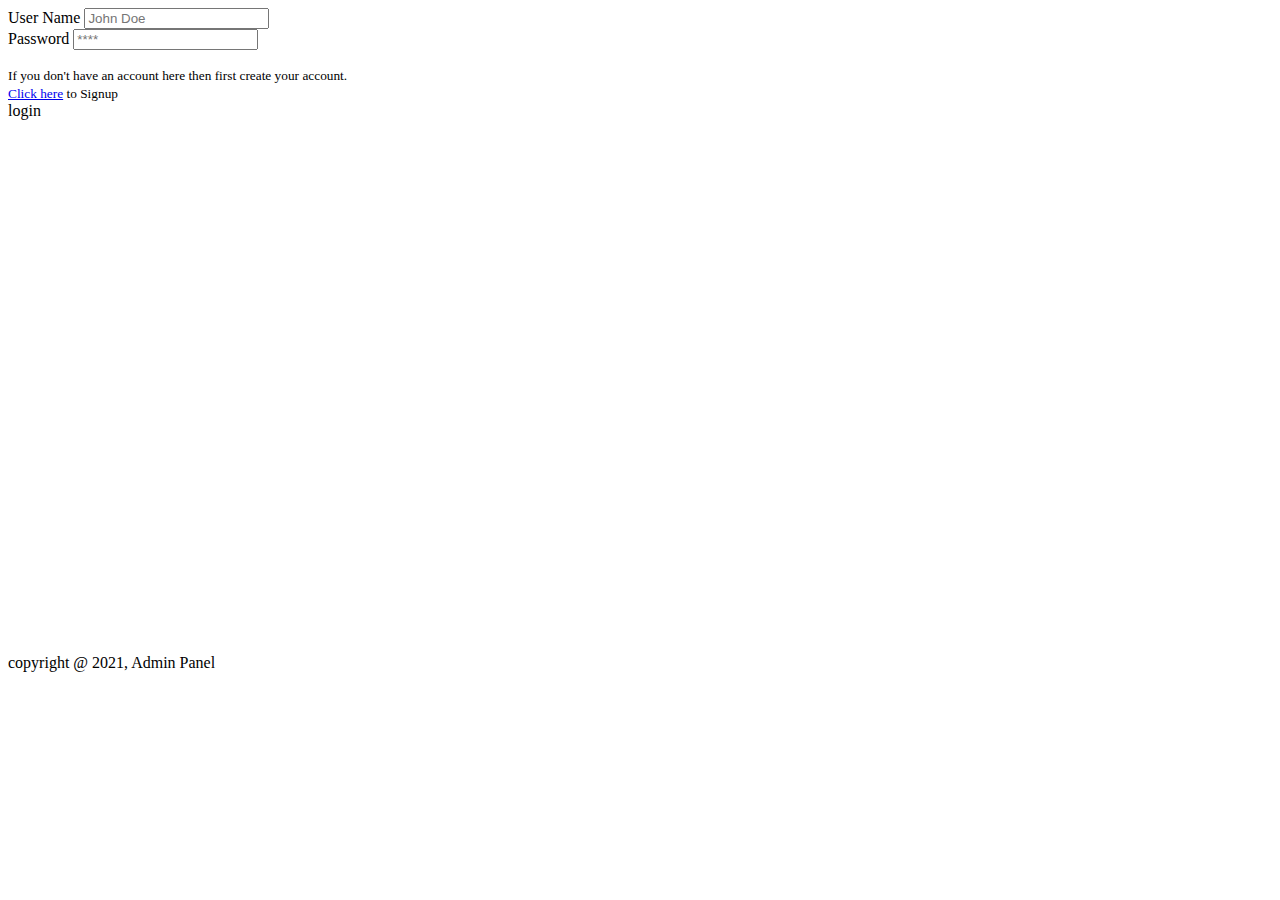
<file: index.html>
<!DOCTYPE html>
<html lang="en">
  <head>
    <!-- Required meta tags -->
    <meta charset="utf-8" />
    <meta name="viewport" content="width=device-width, initial-scale=1" />

    <!-- Bootstrap CSS -->
    <link
      href="https://cdn.jsdelivr.net/npm/bootstrap@5.0.2/dist/css/bootstrap.min.css"
      rel="stylesheet"
      integrity="sha384-EVSTQN3/azprG1Anm3QDgpJLIm9Nao0Yz1ztcQTwFspd3yD65VohhpuuCOmLASjC"
      crossorigin="anonymous"
    />

    <link
      rel="stylesheet"
      href="https://pro.fontawesome.com/releases/v5.10.0/css/all.css"
      integrity="sha384-AYmEC3Yw5cVb3ZcuHtOA93w35dYTsvhLPVnYs9eStHfGJvOvKxVfELGroGkvsg+p"
      crossorigin="anonymous"
    />
    <link rel="stylesheet" href="./css/style.css" />

    <title>Login Page</title>
  </head>
  <body>
    <!-- LOGIN SECTION -->
    <section
      class="
        mt-5
        d-flex
        justify-content-center
        align-items-center
        login-section
      "
    >
      <div class="container">
        <div class="row">
          <div
            class="
              col-md-5 col-sm-9 col-10
              m-auto
              border border-danger border-end-0 border-start-0
              py-3
            "
          >
            <div
              class="
                col-md-11 col-sm-11 col-11
                m-auto
                border border-secondary border-bottom-0 border-top-0
              "
            >
              <!-- LOGIN FORM -->
              <form class="login p-3">
                <div class="mb-3">
                  <label for="exampleFormControlInput1" class="form-label"
                    >User Name</label
                  >
                  <input
                    type="text"
                    class="form-control username_login"
                    id="exampleFormControlInput1"
                    placeholder="John Doe"
                    value=""
                    required
                  />
                </div>

                <div class="mb-3">
                  <label for="exampleFormControlInput1" class="form-label"
                    >Password</label
                  >
                  <input
                    type="password"
                    class="form-control password_login"
                    id="exampleFormControlInput1"
                    placeholder="****"
                    value=""
                    required
                  />
                </div>

                <div class="mb-3">
                  <p class="invalid-credentials text-danger"></p>
                  <small class="text-primary">
                    If you don't have an account here then first create your
                    account.
                    <br />
                    <a
                      class="text-dark text-decoration-none fs-6"
                      href="./html/signup.html"
                      >Click here</a
                    >
                    to Signup
                  </small>
                </div>
                <div class="mb-3 text-center">
                  <!-- <button class="btn btn-dark login_btn" type="submit">
                    Login
                  </button> -->
                  <a class="btn btn-dark login_btn" role="button"> login </a>
                </div>
              </form>
            </div>
          </div>
        </div>
      </div>
    </section>

    <!-- FOOTER SECTION -->
    <section class="bg-dark mt-5">
      <div class="container-fluid p-4 text-center text-light">
        <p class="lead fs-6">copyright @ 2021, Admin Panel</p>
      </div>
    </section>
    <script
      src="https://cdn.jsdelivr.net/npm/bootstrap@5.0.2/dist/js/bootstrap.bundle.min.js"
      integrity="sha384-MrcW6ZMFYlzcLA8Nl+NtUVF0sA7MsXsP1UyJoMp4YLEuNSfAP+JcXn/tWtIaxVXM"
      crossorigin="anonymous"
    ></script>

    <script src="./functionality/login.js"></script>
  </body>
</html>
</file>
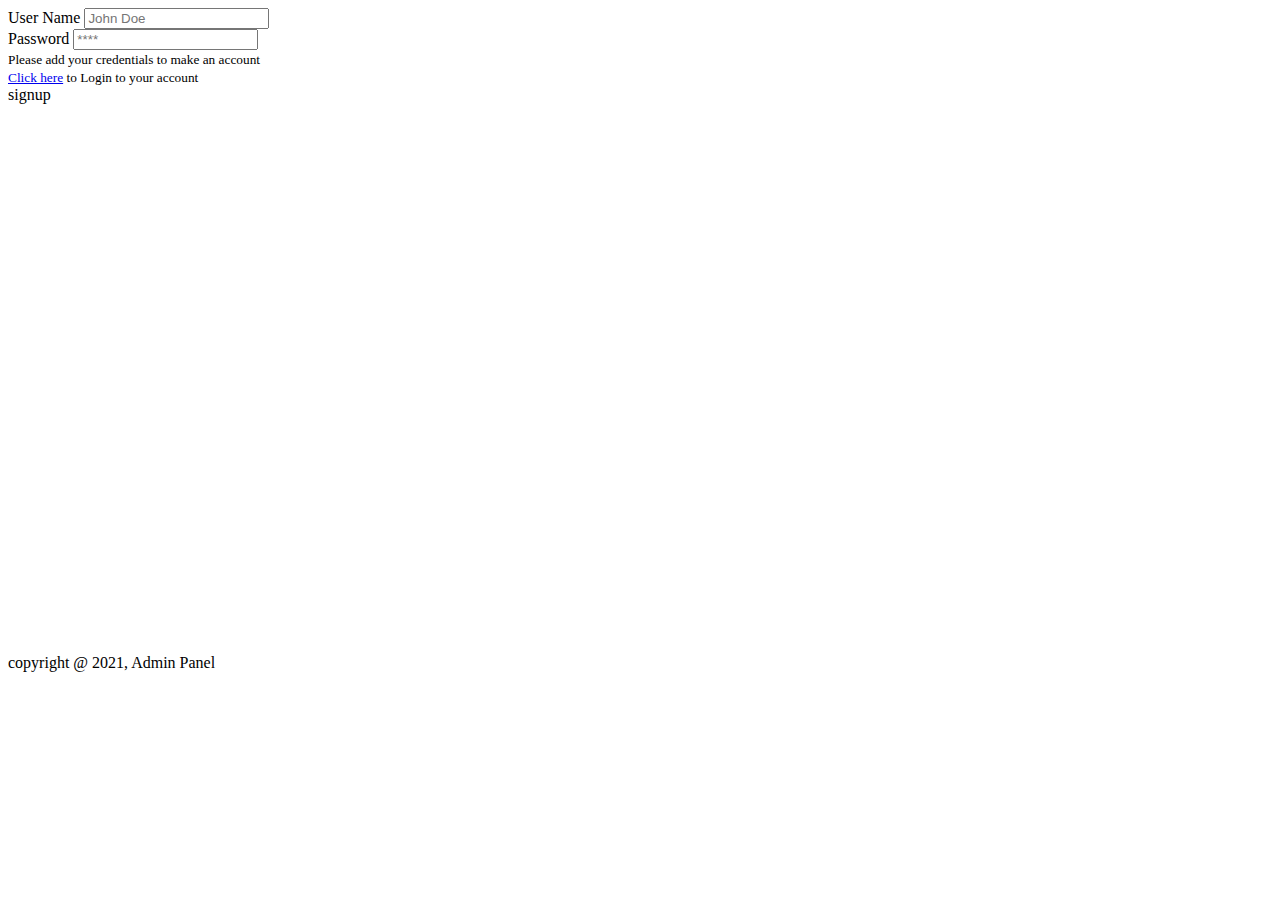
<file: html/dashboard.html>
<!DOCTYPE html>
<html lang="en">
  <head>
    <!-- Required meta tags -->
    <meta charset="utf-8" />
    <meta name="viewport" content="width=device-width, initial-scale=1" />

    <!-- Bootstrap CSS -->
    <link
      href="https://cdn.jsdelivr.net/npm/bootstrap@5.0.2/dist/css/bootstrap.min.css"
      rel="stylesheet"
      integrity="sha384-EVSTQN3/azprG1Anm3QDgpJLIm9Nao0Yz1ztcQTwFspd3yD65VohhpuuCOmLASjC"
      crossorigin="anonymous"
    />

    <link
      rel="stylesheet"
      href="https://pro.fontawesome.com/releases/v5.10.0/css/all.css"
      integrity="sha384-AYmEC3Yw5cVb3ZcuHtOA93w35dYTsvhLPVnYs9eStHfGJvOvKxVfELGroGkvsg+p"
      crossorigin="anonymous"
    />
    <link rel="stylesheet" href="../css/style.css" />

    <title id="title">Admin panel</title>
  </head>
  <body>
    <!-- -----------------------NAVBAR SECTION---------------------- -->
    <nav class="navbar navbar-expand-lg navbar-dark bg-danger px-4 py-0">
      <div class="container-fluid">
        <a class="navbar-brand" href="/html/dashboard.html">AdminStrap</a>
        <button
          class="navbar-toggler p-0 border-0"
          type="button"
          data-bs-toggle="collapse"
          data-bs-target="#navbarNavDropdown"
        >
          <span class="navbar-toggler-icon"></span>
        </button>
        <div class="collapse navbar-collapse" id="navbarNavDropdown">
          <ul class="navbar-nav">
            <li class="nav-item">
              <a
                class="nav-link active active-component px-2"
                href="/html/dashboard.html"
                >Dashboard</a
              >
            </li>
            <li class="nav-item">
              <a class="nav-link px-2" href="/html/pages.html">Pages</a>
            </li>
            <li class="nav-item">
              <a class="nav-link px-2" href="/html/posts.html">Posts</a>
            </li>
            <li class="nav-item">
              <a class="nav-link px-2" href="/html/user.html">Users</a>
            </li>
          </ul>

          <ul class="navbar-nav ms-auto">
            <li class="nav-item">
              <a class="nav-link px-2 dashboard_username"> </a>
            </li>
            <li class="nav-item">
              <a class="nav-link px-2" href="../index.html">log out</a>
            </li>
          </ul>
        </div>
      </div>
    </nav>
    <!-- -----------------------CREATE CONTENT SECTION---------------------- -->
    <section class="p-4 bg-dark text-white">
      <div class="container-fluid">
        <div class="d-md-flex align-items-center">
          <h1 class="">Dashboard</h1>
          <p class="text-secondary px-md-2 lead my-md-auto fs-3">
            Manage Your Site
          </p>
          <div class="ms-auto">
            <div class="dropdown">
              <button
                class="btn btn-light dropdown-toggle btn-sm"
                type="button"
                id="dropdownMenuButton1"
                data-bs-toggle="dropdown"
              >
                Create Content
              </button>
              <ul class="dropdown-menu">
                <li>
                  <a
                    class="dropdown-item"
                    data-bs-toggle="modal"
                    data-bs-target="#exampleModal"
                    id="1"
                    >Add page</a
                  >
                </li>
                <li>
                  <a
                    class="dropdown-item"
                    data-bs-toggle="modal"
                    data-bs-target="#exampleModal"
                    id="2"
                    >Add post</a
                  >
                </li>
                <li>
                  <a
                    class="dropdown-item"
                    data-bs-toggle="modal"
                    data-bs-target="#exampleModal"
                    id="3"
                    >Add user</a
                  >
                </li>
              </ul>
            </div>
          </div>
        </div>
      </div>
    </section>

    <!-- -----------------------DASHBOARD HEADING SECTION---------------------- -->
    <section class="p-4">
      <div class="bg-secondary container-fluid">
        <nav style="--bs-breadcrumb-divider: '>'">
          <ol class="breadcrumb p-1">
            <li class="breadcrumb-item active text-white p-1">Dashboard</li>
          </ol>
        </nav>
      </div>
    </section>
    <!-- -----------------------MAIN DASHBOARD SECTION---------------------- -->
    <section class="p-4">
      <div class="container-fluid">
        <div class="row g-4">
          <!-- first -->
          <div class="col-md-3">
            <div class="card text-white mb-3">
              <!-- <div class="card-header bg-danger">Dashboard</div> -->
              <div class="card-body p-0">
                <ul class="list-group">
                  <li class="bg-danger list-group-item border-0 border-bottom">
                    Dashboard
                  </li>
                  <li
                    class="
                      list-group-item
                      d-flex
                      justify-content-between
                      align-items-center
                      border-0 border-bottom
                    "
                  >
                    Pages
                    <span class="badge bg-secondary rounded-pill">14</span>
                  </li>
                  <li
                    class="
                      list-group-item
                      d-flex
                      justify-content-between
                      align-items-center
                      border-0 border-bottom
                    "
                  >
                    Posts
                    <span class="badge bg-secondary rounded-pill">2</span>
                  </li>
                  <li
                    class="
                      list-group-item
                      d-flex
                      justify-content-between
                      align-items-center
                      border-0 border-bottom
                    "
                  >
                    Users
                    <span class="badge bg-secondary rounded-pill">1</span>
                  </li>
                </ul>
              </div>
            </div>
          </div>

          <!-- second -->
          <div class="col-md-9">
            <div class="card">
              <div class="card-header bg-danger text-white">
                Website Overview
              </div>
              <div class="card-body">
                <div class="row g-4 text-center">
                  <div class="col-lg-3 col-md-6">
                    <div class="bg-light py-5">
                      <i class="fal fa-user h2"></i>
                      <span class="h3 ps-2">203</span>
                      <p class="h5">Users</p>
                    </div>
                  </div>

                  <div class="col-lg-3 col-md-6">
                    <div class="bg-light py-5">
                      <i class="fal fa-list h2"></i>
                      <span class="h3 ps-2">12</span>
                      <p class="h5">Pages</p>
                    </div>
                  </div>

                  <div class="col-lg-3 col-md-6">
                    <div class="bg-light py-5">
                      <i class="fal fa-pencil h2"></i>
                      <span class="h3 ps-2">33</span>
                      <p class="h5">Posts</p>
                    </div>
                  </div>

                  <div class="col-lg-3 col-md-6">
                    <div class="bg-light py-5">
                      <i class="fal fa-chart-bar h2"></i>
                      <span class="h3 ps-2">10259</span>
                      <p class="h5">Visits</p>
                    </div>
                  </div>
                </div>
              </div>
            </div>
          </div>

          <!-- third -->
          <div class="col-md-3">
            <div class="card p-3 py-5">
              <p class="mb-1">Disk Space Used</p>
              <div class="progress" style="height: 20px">
                <br />
                <div class="progress-bar" role="progressbar" style="width: 25%">
                  25%
                </div>
              </div>

              <p class="mb-1 mt-3">Bandwidth Used</p>
              <div class="progress mt-0 pt-0" style="height: 20px">
                <div class="progress-bar" role="progressbar" style="width: 75%">
                  25%
                </div>
              </div>
            </div>
          </div>

          <!-- fourth -->
          <div class="col-md-9">
            <div class="card">
              <div class="card-header bg-danger text-white">Latest Users</div>
              <div class="card-body table-responsive">
                <table class="table table-striped table-hover">
                  <tbody>
                    <tr class="fw-bold">
                      <!--  -->
                      <td>NAME</td>
                      <td>EMAIL</td>
                      <td>DATE</td>
                    </tr>
                    <tr>
                      <td>Jacob</td>
                      <td>Thornton</td>
                      <td>@fat</td>
                    </tr>
                    <tr>
                      <td>Thornton</td>
                      <td>@fat</td>
                      <td>@twitter</td>
                    </tr>
                    <tr>
                      <td>Thornton</td>
                      <td>@fat</td>
                      <td>@twitter</td>
                    </tr>
                    <tr>
                      <td>Thornton</td>
                      <td>@fat</td>
                      <td>@twitter</td>
                    </tr>
                  </tbody>
                </table>
              </div>
            </div>
          </div>
        </div>
      </div>
    </section>

    <!-- FOOTER SECTION -->
    <section class="bg-dark mt-5">
      <div class="container-fluid p-4 text-center text-light">
        <p class="lead">copyright @ 2021, Admin Panel</p>
      </div>
    </section>

    <!-- MODAL SECTION -->
    <section>
      <!-- Modal -->
      <div class="modal fade" id="exampleModal" tabindex="-1">
        <div class="modal-dialog">
          <div class="modal-content">
            <div class="modal-header">
              <h5 class="modal-title" id="exampleModalLabel"></h5>
              <button
                type="button"
                class="btn-close"
                data-bs-dismiss="modal"
              ></button>
            </div>
            <div class="modal-body">
              <form action="" class="form_template"></form>
            </div>
            <div class="modal-footer">
              <p class="warning-text"></p>
              <button
                type="button"
                class="btn btn-secondary"
                data-bs-dismiss="modal"
              >
                Close
              </button>
              <button type="button" class="btn btn-primary" id="save">
                Save changes
              </button>
            </div>
          </div>
        </div>
      </div>
    </section>
    <script
      src="https://cdn.jsdelivr.net/npm/bootstrap@5.0.2/dist/js/bootstrap.bundle.min.js"
      integrity="sha384-MrcW6ZMFYlzcLA8Nl+NtUVF0sA7MsXsP1UyJoMp4YLEuNSfAP+JcXn/tWtIaxVXM"
      crossorigin="anonymous"
    ></script>

    <script src="../functionality/practice.js"></script>
  </body>
</html>
</file>
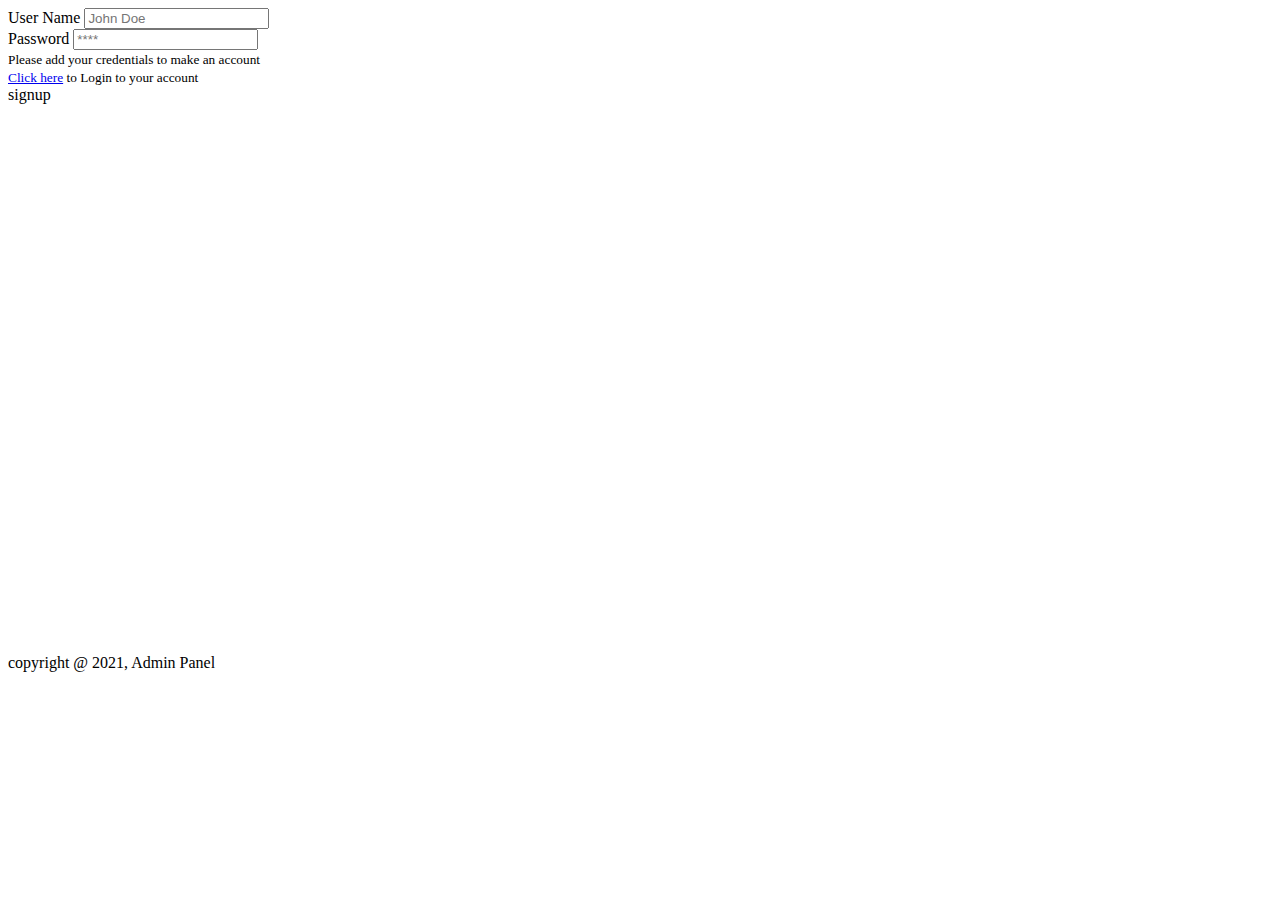
<file: html/editpage.html>
<!DOCTYPE html>
<html lang="en">
  <head>
    <!-- Required meta tags -->
    <meta charset="utf-8" />
    <meta name="viewport" content="width=device-width, initial-scale=1" />

    <!-- Bootstrap CSS -->
    <link
      href="https://cdn.jsdelivr.net/npm/bootstrap@5.0.2/dist/css/bootstrap.min.css"
      rel="stylesheet"
      integrity="sha384-EVSTQN3/azprG1Anm3QDgpJLIm9Nao0Yz1ztcQTwFspd3yD65VohhpuuCOmLASjC"
      crossorigin="anonymous"
    />

    <link
      rel="stylesheet"
      href="https://pro.fontawesome.com/releases/v5.10.0/css/all.css"
      integrity="sha384-AYmEC3Yw5cVb3ZcuHtOA93w35dYTsvhLPVnYs9eStHfGJvOvKxVfELGroGkvsg+p"
      crossorigin="anonymous"
    />

    <link rel="stylesheet" href="../css/style.css" />
    <script src="https://cdn.ckeditor.com/4.17.2/standard/ckeditor.js"></script>
    <title>Edit page</title>
  </head>
  <body>
    <!-- -----------------------NAVBAR SECTION---------------------- -->
    <nav class="navbar navbar-expand-lg navbar-dark bg-danger px-4 py-0">
      <div class="container-fluid">
        <a class="navbar-brand" href="/html/dashboard.html">AdminStrap</a>
        <button
          class="navbar-toggler p-0 border-0"
          type="button"
          data-bs-toggle="collapse"
          data-bs-target="#navbarNavDropdown"
        >
          <span class="navbar-toggler-icon"></span>
        </button>
        <div class="collapse navbar-collapse" id="navbarNavDropdown">
          <ul class="navbar-nav">
            <li class="nav-item">
              <a class="nav-link px-2" href="/html/dashboard.html">Dashboard</a>
            </li>
            <li class="nav-item">
              <a class="nav-link px-2" href="/html/pages.html">Pages</a>
            </li>
            <li class="nav-item">
              <a class="nav-link px-2" href="/html/posts.html">Posts</a>
            </li>
            <li class="nav-item">
              <a class="nav-link px-2" href="/html/user.html">Users</a>
            </li>
          </ul>

          <ul class="navbar-nav ms-auto">
            <li class="nav-item">
              <a class="nav-link px-2 dashboard_username"></a>
            </li>
            <li class="nav-item">
              <a class="nav-link px-2" href="../index.html">log out</a>
            </li>
          </ul>
        </div>
      </div>
    </nav>
    <!-- -----------------------CREATE CONTENT SECTION---------------------- -->
    <section class="p-4 bg-dark text-white">
      <div class="container-fluid">
        <div class="d-md-flex align-items-center">
          <h1 class="">Edit Pages</h1>
          <p class="text-secondary px-md-2 lead my-md-auto fs-3">About</p>
        </div>
      </div>
    </section>

    <!-- -----------------------DASHBOARD HEADING SECTION---------------------- -->
    <section class="p-4">
      <div class="bg-secondary container-fluid">
        <nav style="--bs-breadcrumb-divider: '>'">
          <ol class="breadcrumb p-1">
            <li class="breadcrumb-item text-white p-1">Dashboard</li>
            <li class="breadcrumb-item text-white p-1">Pages</li>
            <li class="breadcrumb-item text-dark p-1 active">Edit page</li>
          </ol>
        </nav>
      </div>
    </section>
    <!-- -----------------------MAIN DASHBOARD SECTION---------------------- -->
    <section class="p-4">
      <div class="container-fluid">
        <div class="row g-4">
          <!-- first -->
          <div class="col-md-3">
            <div class="card text-white mb-3">
              <div class="card-body p-0">
                <ul class="list-group">
                  <li class="list-group-item border-0 border-bottom">
                    Dashboard
                  </li>
                  <li
                    class="
                      bg-danger
                      list-group-item
                      d-flex
                      justify-content-between
                      align-items-center
                      border-0 border-bottom
                    "
                  >
                    Pages
                    <span class="badge bg-secondary rounded-pill">14</span>
                  </li>
                  <li
                    class="
                      list-group-item
                      d-flex
                      justify-content-between
                      align-items-center
                      border-0 border-bottom
                    "
                  >
                    Posts
                    <span class="badge bg-secondary rounded-pill">2</span>
                  </li>
                  <li
                    class="
                      list-group-item
                      d-flex
                      justify-content-between
                      align-items-center
                      border-0 border-bottom
                    "
                  >
                    Users
                    <span class="badge bg-secondary rounded-pill">1</span>
                  </li>
                </ul>
              </div>
            </div>
          </div>

          <!-- fourth -->
          <div class="col-md-9">
            <div class="card">
              <div class="card-header bg-danger text-white">Edit Page</div>

              <div class="card-body">
                <form action="">
                <div class="mb-3">
                  <label
                    for="exampleFormControlInput1"
                    class="form-label fw-bold"
                    >Page Title</label
                  >
                  <input
                    type="text"
                    class="form-control"
                    id="exampleFormControlInput1"
                    placeholder="About"
                  />
                </div>

                <div class="mb-3">
                  <label
                    for="exampleFormControlTextarea1"
                    class="form-label fw-bold"
                    >Page Body</label
                  >
                  <textarea
                    class="form-control"
                    id="exampleFormControlTextarea1"
                    rows="3"
                    name="editor1"
                  ></textarea>

                  <div class="mb-3 mt-3">
                    <input
                      class="form-check-input"
                      type="checkbox"
                      value=""
                      id="flexCheckChecked"
                      checked
                    />
                    <label class="form-check-label" for="flexCheckChecked">
                      Published
                    </label>
                  </div>

                  <div class="mb-3 mt-3">
                    <label
                      for="exampleFormControlInput1"
                      class="form-label fw-bold"
                      >Meta Tags
                    </label>
                    <input
                      type="email"
                      class="form-control"
                      id="exampleFormControlInput1"
                      placeholder="Add Meta Tags"
                    />
                  </div>

                  <div class="mb-3 mt-3">
                    <label
                      for="exampleFormControlInput1"
                      class="form-label fw-bold"
                      >Meta Description
                    </label>
                    <input
                      type="email"
                      class="form-control"
                      id="exampleFormControlInput1"
                      placeholder="Add Meta Descriptions"
                    />
                  </div>

                  <input type="submit" class="btn btn-danger" value="Submit" />
                </form>
                </div>
              </div>
            </div>
          </div>
        </div>
      </div>
    </section>

    <!-- FOOTER SECTION -->
    <section class="bg-dark mt-5">
      <div class="container-fluid p-4 text-center text-light">
        <p class="lead">copyright @ 2021, Admin Panel</p>
      </div>
    </section>
    <script
      src="https://cdn.jsdelivr.net/npm/bootstrap@5.0.2/dist/js/bootstrap.bundle.min.js"
      integrity="sha384-MrcW6ZMFYlzcLA8Nl+NtUVF0sA7MsXsP1UyJoMp4YLEuNSfAP+JcXn/tWtIaxVXM"
      crossorigin="anonymous"
    ></script>
<script src="../functionality/practice.js"></script>
    <script>
      CKEDITOR.replace("editor1");
    </script>
  </body>
</html>
</file>
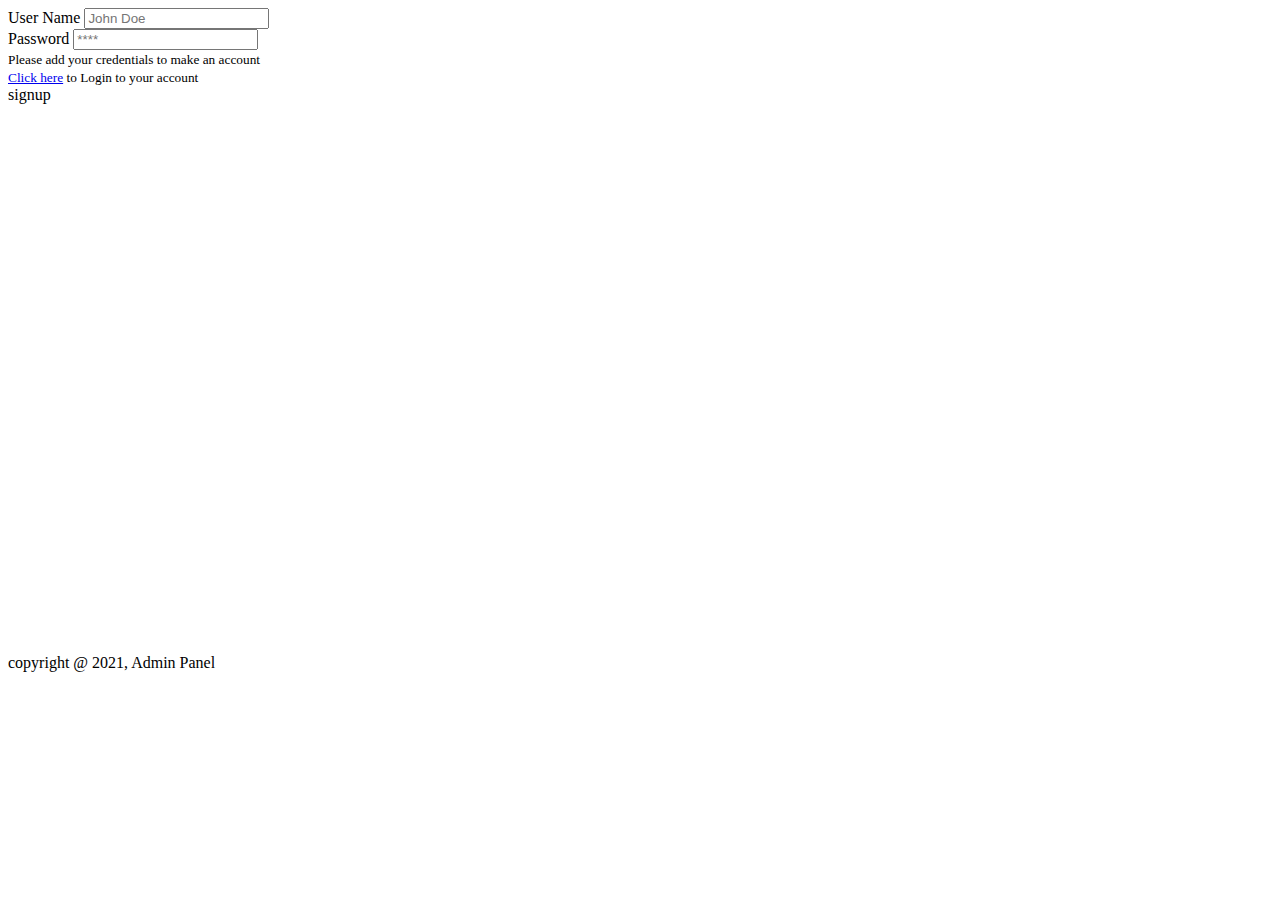
<file: html/pages.html>
<!DOCTYPE html>
<html lang="en">
  <head>
    <!-- Required meta tags -->
    <meta charset="utf-8" />
    <meta name="viewport" content="width=device-width, initial-scale=1" />

    <!-- Bootstrap CSS -->
    <link
      href="https://cdn.jsdelivr.net/npm/bootstrap@5.0.2/dist/css/bootstrap.min.css"
      rel="stylesheet"
      integrity="sha384-EVSTQN3/azprG1Anm3QDgpJLIm9Nao0Yz1ztcQTwFspd3yD65VohhpuuCOmLASjC"
      crossorigin="anonymous"
    />

    <link
      rel="stylesheet"
      href="https://pro.fontawesome.com/releases/v5.10.0/css/all.css"
      integrity="sha384-AYmEC3Yw5cVb3ZcuHtOA93w35dYTsvhLPVnYs9eStHfGJvOvKxVfELGroGkvsg+p"
      crossorigin="anonymous"
    />
    <link rel="stylesheet" href="../css/style.css" />

    <title id="title">Pages</title>
  </head>
  <body>
    <!-- -----------------------NAVBAR SECTION---------------------- -->
    <nav class="navbar navbar-expand-lg navbar-dark bg-danger px-4 py-0">
      <div class="container-fluid">
        <a class="navbar-brand" href="/html/dashboard.html">AdminStrap</a>
        <button
          class="navbar-toggler p-0 border-0"
          type="button"
          data-bs-toggle="collapse"
          data-bs-target="#navbarNavDropdown"
        >
          <span class="navbar-toggler-icon"></span>
        </button>
        <div class="collapse navbar-collapse" id="navbarNavDropdown">
          <ul class="navbar-nav">
            <li class="nav-item">
              <a class="nav-link px-2" href="/html/dashboard.html">Dashboard</a>
            </li>
            <li class="nav-item">
              <a
                class="nav-link active active-component px-2"
                href="/html/pages.html"
                >Pages</a
              >
            </li>
            <li class="nav-item">
              <a class="nav-link px-2" href="/html/posts.html">Posts</a>
            </li>
            <li class="nav-item">
              <a class="nav-link px-2" href="/html/user.html">Users</a>
            </li>
          </ul>

          <ul class="navbar-nav ms-auto">
            <li class="nav-item">
              <a class="nav-link px-2 dashboard_username"></a>
            </li>
            <li class="nav-item">
              <a class="nav-link px-2" href="../index.html">log out</a>
            </li>
          </ul>
        </div>
      </div>
    </nav>
    <!-- -----------------------CREATE CONTENT SECTION---------------------- -->
    <section class="p-4 bg-dark text-white">
      <div class="container-fluid">
        <div class="d-md-flex align-items-center">
          <h1 class="">Pages</h1>
          <p class="text-secondary px-md-2 lead my-md-auto fs-3">
            Manage Website Pages
          </p>
          <div class="ms-auto">
            <div class="dropdown">
              <button
                class="btn btn-light dropdown-toggle btn-sm"
                type="button"
                id="dropdownMenuButton1"
                data-bs-toggle="dropdown"
              >
                Create Content
              </button>
              <ul class="dropdown-menu">
                <li>
                  <a
                    class="dropdown-item"
                    data-bs-toggle="modal"
                    data-bs-target="#exampleModal"
                    id="1"
                    >Add page</a
                  >
                </li>
                <li>
                  <a
                    class="dropdown-item"
                    data-bs-toggle="modal"
                    data-bs-target="#exampleModal"
                    id="2"
                    >Add post</a
                  >
                </li>
                <li>
                  <a
                    class="dropdown-item"
                    data-bs-toggle="modal"
                    data-bs-target="#exampleModal"
                    id="3"
                    >Add user</a
                  >
                </li>
              </ul>
            </div>
          </div>
        </div>
      </div>
    </section>

    <!-- -----------------------DASHBOARD HEADING SECTION---------------------- -->
    <section class="p-4">
      <div class="bg-secondary container-fluid">
        <nav style="--bs-breadcrumb-divider: '>'">
          <ol class="breadcrumb p-1">
            <li class="breadcrumb-item text-white p-1">Dashboard</li>
            <li class="breadcrumb-item text-dark p-1 active">Pages</li>
          </ol>
        </nav>
      </div>
    </section>
    <!-- -----------------------MAIN DASHBOARD SECTION---------------------- -->
    <section class="p-4">
      <div class="container-fluid">
        <div class="row g-4">
          <!-- first -->
          <div class="col-md-3">
            <div class="card text-white mb-3">
              <!-- <div class="card-header bg-danger">Dashboard</div> -->
              <div class="card-body p-0">
                <ul class="list-group">
                  <li class="list-group-item border-0 border-bottom">
                    Dashboard
                  </li>
                  <li
                    class="
                      bg-danger
                      list-group-item
                      d-flex
                      justify-content-between
                      align-items-center
                      border-0 border-bottom
                    "
                  >
                    Pages
                    <span class="badge bg-secondary rounded-pill">14</span>
                  </li>
                  <li
                    class="
                      list-group-item
                      d-flex
                      justify-content-between
                      align-items-center
                      border-0 border-bottom
                    "
                  >
                    Posts
                    <span class="badge bg-secondary rounded-pill">2</span>
                  </li>
                  <li
                    class="
                      list-group-item
                      d-flex
                      justify-content-between
                      align-items-center
                      border-0 border-bottom
                    "
                  >
                    Users
                    <span class="badge bg-secondary rounded-pill">1</span>
                  </li>
                </ul>
              </div>
            </div>
          </div>

          <!-- fourth -->
          <div class="col-md-9">
            <div class="card">
              <div class="card-header bg-danger text-white">Website Pages</div>
              <div class="m-3">
                <input
                  type="text"
                  class="form-control"
                  id="exampleFormControlInput1"
                  placeholder="filter"
                  value=""
                />
              </div>
              <div class="card-body table-responsive">
                <table class="table table-striped table-hover">
                  <tbody id="table-body">
                    <tr class="fw-bold">
                      <!--  -->
                      <td>TITLE</td>
                      <td>PUBLISHED</td>
                      <td>CREATED</td>
                      <td></td>
                    </tr>
                    <tr class="delo">
                      <td>Jacob</td>
                      <td>Yes</td>
                      <td>12-DEC-2021</td>
                      <td>
                        <a
                          type="button"
                          class="btn btn-outline-secondary btn-sm del"
                          href="/html/editpage.html"
                        >
                          Edit
                        </a>
                        <button
                          type="button"
                          class="btn btn-danger btn-sm my-2 del"
                        >
                          Delete
                        </button>
                      </td>
                    </tr>
                    <tr class="delo">
                      <td>Thornton</td>
                      <td>No</td>
                      <td>12-DEC-2021</td>
                      <td>
                        <a
                          type="button"
                          class="btn btn-outline-secondary btn-sm"
                          href="/html/editpage.html"
                        >
                          Edit
                        </a>
                        <button
                          type="button"
                          class="btn btn-danger btn-sm my-2 del"
                        >
                          Delete
                        </button>
                      </td>
                    </tr>
                    <tr class="delo">
                      <td>Thornton</td>
                      <td>Yes</td>
                      <td>12-DEC-2021</td>
                      <td>
                        <a
                          type="button"
                          class="btn btn-outline-secondary btn-sm"
                          href="/html/editpage.html"
                        >
                          Edit
                        </a>
                        <button
                          type="button"
                          class="btn btn-danger btn-sm my-2 del"
                        >
                          Delete
                        </button>
                      </td>
                    </tr>
                    <tr class="delo">
                      <td>Thornton</td>
                      <td>Yes</td>
                      <td>12-DEC-2021</td>
                      <td>
                        <a
                          type="button"
                          class="btn btn-outline-secondary btn-sm"
                          href="/html/editpage.html"
                        >
                          Edit
                        </a>
                        <button
                          type="button"
                          class="btn btn-danger btn-sm my-2 del"
                        >
                          Delete
                        </button>
                      </td>
                    </tr>
                  </tbody>
                </table>
              </div>
            </div>
          </div>
        </div>
      </div>
    </section>

    <!-- FOOTER SECTION -->
    <section class="bg-dark mt-5">
      <div class="container-fluid p-4 text-center text-light">
        <p class="lead">copyright @ 2021, Admin Panel</p>
      </div>
    </section>

    <!-- MODAL SECTION -->
    <section>
      <!-- Modal -->
      <div class="modal fade" id="exampleModal" tabindex="-1">
        <div class="modal-dialog">
          <div class="modal-content">
            <div class="modal-header">
              <h5 class="modal-title" id="exampleModalLabel"></h5>
              <button
                type="button"
                class="btn-close"
                data-bs-dismiss="modal"
              ></button>
            </div>
            <div class="modal-body">
              <form action="" class="form_template"></form>
            </div>
            <div class="modal-footer">
              <p class="warning-text"></p>
              <button
                type="button"
                class="btn btn-secondary"
                data-bs-dismiss="modal"
              >
                Close
              </button>
              <button type="button" class="btn btn-primary" id="save">
                Save changes
              </button>
            </div>
          </div>
        </div>
      </div>
    </section>

    <script
      src="https://cdn.jsdelivr.net/npm/bootstrap@5.0.2/dist/js/bootstrap.bundle.min.js"
      integrity="sha384-MrcW6ZMFYlzcLA8Nl+NtUVF0sA7MsXsP1UyJoMp4YLEuNSfAP+JcXn/tWtIaxVXM"
      crossorigin="anonymous"
    ></script>

    <script src="../functionality/practice.js"></script>
    <script src="../functionality/filtering.js"></script>
  </body>
</html>
</file>
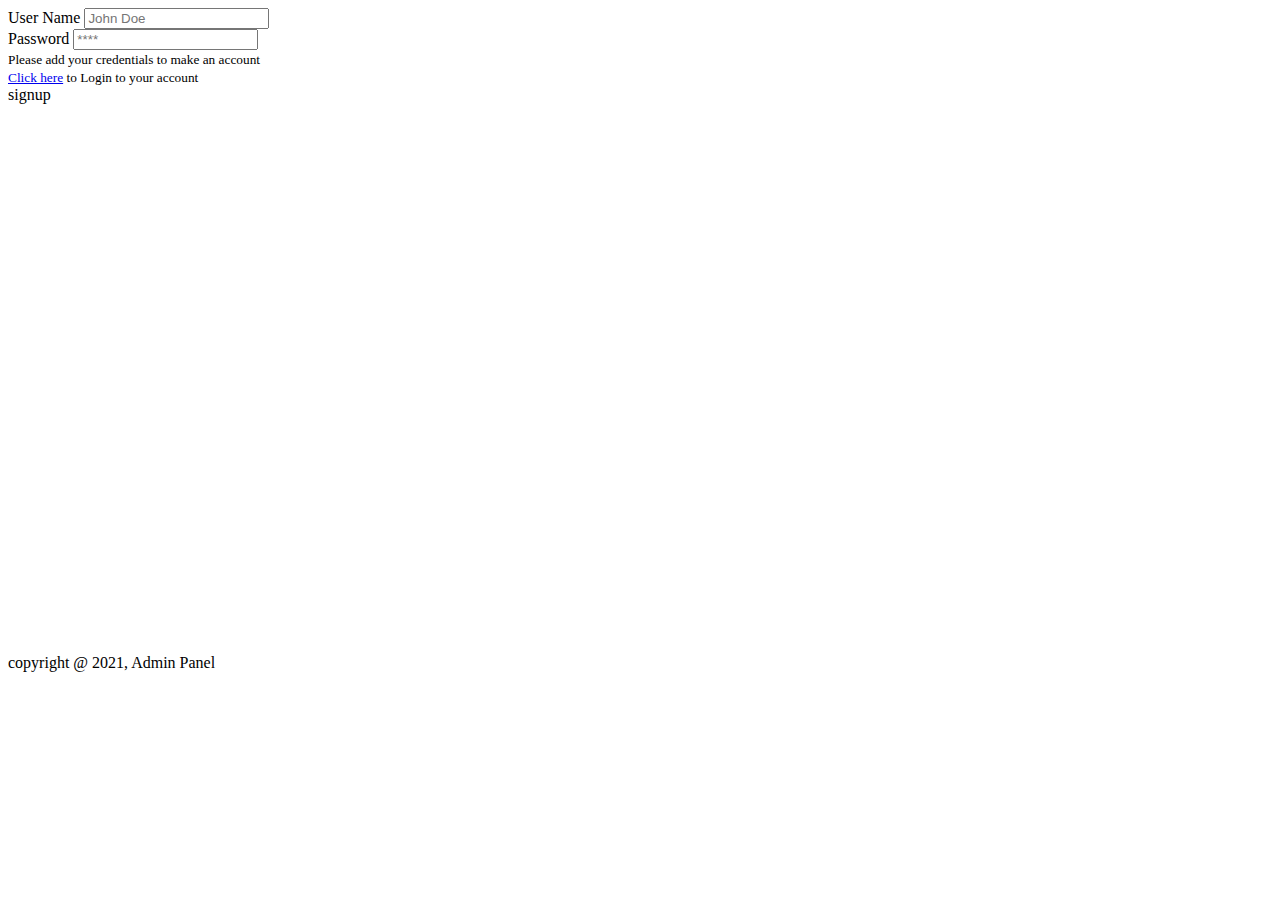
<file: html/posts.html>
<!DOCTYPE html>
<html lang="en">
  <head>
    <!-- Required meta tags -->
    <meta charset="utf-8" />
    <meta name="viewport" content="width=device-width, initial-scale=1" />

    <!-- Bootstrap CSS -->
    <link
      href="https://cdn.jsdelivr.net/npm/bootstrap@5.0.2/dist/css/bootstrap.min.css"
      rel="stylesheet"
      integrity="sha384-EVSTQN3/azprG1Anm3QDgpJLIm9Nao0Yz1ztcQTwFspd3yD65VohhpuuCOmLASjC"
      crossorigin="anonymous"
    />

    <link
      rel="stylesheet"
      href="https://pro.fontawesome.com/releases/v5.10.0/css/all.css"
      integrity="sha384-AYmEC3Yw5cVb3ZcuHtOA93w35dYTsvhLPVnYs9eStHfGJvOvKxVfELGroGkvsg+p"
      crossorigin="anonymous"
    />
    <link rel="stylesheet" href="../css/style.css" />

    <title id="title">Posts</title>
  </head>
  <body>
    <!-- -----------------------NAVBAR SECTION---------------------- -->
    <nav class="navbar navbar-expand-lg navbar-dark bg-danger px-4 py-0">
      <div class="container-fluid">
        <a class="navbar-brand" href="/html/dashboard.html">AdminStrap</a>
        <button
          class="navbar-toggler p-0 border-0"
          type="button"
          data-bs-toggle="collapse"
          data-bs-target="#navbarNavDropdown"
        >
          <span class="navbar-toggler-icon"></span>
        </button>
        <div class="collapse navbar-collapse" id="navbarNavDropdown">
          <ul class="navbar-nav">
            <li class="nav-item">
              <a class="nav-link px-2" href="/html/dashboard.html">Dashboard</a>
            </li>
            <li class="nav-item">
              <a class="nav-link px-2" href="/html/pages.html">Pages</a>
            </li>
            <li class="nav-item">
              <a
                class="nav-link active active-component px-2"
                href="/html/posts.html"
                >Posts</a
              >
            </li>
            <li class="nav-item">
              <a class="nav-link px-2" href="/html/user.html">Users</a>
            </li>
          </ul>

          <ul class="navbar-nav ms-auto">
            <li class="nav-item">
              <a class="nav-link px-2 dashboard_username"></a>
            </li>
            <li class="nav-item">
              <a class="nav-link px-2" href="../index.html">log out</a>
            </li>
          </ul>
        </div>
      </div>
    </nav>
    <!-- -----------------------CREATE CONTENT SECTION---------------------- -->
    <section class="p-4 bg-dark text-white">
      <div class="container-fluid">
        <div class="d-md-flex align-items-center">
          <h1 class="">Posts</h1>
          <p class="text-secondary px-md-2 lead my-md-auto fs-3">
            Manage Website Blog Posts
          </p>
          <div class="ms-auto">
            <div class="dropdown">
              <button
                class="btn btn-light dropdown-toggle btn-sm"
                type="button"
                id="dropdownMenuButton1"
                data-bs-toggle="dropdown"
              >
                Create Content
              </button>
              <ul class="dropdown-menu">
                <li>
                  <a
                    class="dropdown-item"
                    data-bs-toggle="modal"
                    data-bs-target="#exampleModal"
                    id="1"
                    >Add page</a
                  >
                </li>
                <li>
                  <a
                    class="dropdown-item"
                    data-bs-toggle="modal"
                    data-bs-target="#exampleModal"
                    id="2"
                    >Add post</a
                  >
                </li>
                <li>
                  <a
                    class="dropdown-item"
                    data-bs-toggle="modal"
                    data-bs-target="#exampleModal"
                    id="3"
                    >Add user</a
                  >
                </li>
              </ul>
            </div>
          </div>
        </div>
      </div>
    </section>

    <!-- -----------------------DASHBOARD HEADING SECTION---------------------- -->
    <section class="p-4">
      <div class="bg-secondary container-fluid">
        <nav style="--bs-breadcrumb-divider: '>'">
          <ol class="breadcrumb p-1">
            <li class="breadcrumb-item text-white p-1">Dashboard</li>
            <li class="breadcrumb-item text-dark p-1 active">Posts</li>
          </ol>
        </nav>
      </div>
    </section>
    <!-- -----------------------MAIN DASHBOARD SECTION---------------------- -->
    <section class="p-4">
      <div class="container-fluid">
        <div class="row g-4">
          <!-- first -->
          <div class="col-md-3">
            <div class="card text-white mb-3">
              <div class="card-body p-0">
                <ul class="list-group">
                  <li class="list-group-item border-0 border-bottom">
                    Dashboard
                  </li>
                  <li
                    class="
                      list-group-item
                      d-flex
                      justify-content-between
                      align-items-center
                      border-0 border-bottom
                    "
                  >
                    Pages
                    <span class="badge bg-secondary rounded-pill">14</span>
                  </li>
                  <li
                    class="
                      bg-danger
                      list-group-item
                      d-flex
                      justify-content-between
                      align-items-center
                      border-0 border-bottom
                    "
                  >
                    Posts
                    <span class="badge bg-secondary rounded-pill">2</span>
                  </li>
                  <li
                    class="
                      list-group-item
                      d-flex
                      justify-content-between
                      align-items-center
                      border-0 border-bottom
                    "
                  >
                    Users
                    <span class="badge bg-secondary rounded-pill">1</span>
                  </li>
                </ul>
              </div>
            </div>
          </div>

          <!-- fourth -->
          <div class="col-md-9">
            <div class="card">
              <div class="card-header bg-danger text-white">Website Posts</div>
              <div class="m-3">
                <input
                  type="text"
                  class="form-control"
                  id="exampleFormControlInput1"
                  placeholder="filter"
                  value=""
                />
              </div>
              <div class="card-body table-responsive">
                <table class="table table-striped table-hover">
                  <tbody id="table-body">
                    <tr class="fw-bold">
                      <!--  -->
                      <td>TITLE</td>
                      <td>PUBLISHED</td>
                      <td>CREATED</td>
                      <td></td>
                    </tr>
                    <tr class="delo">
                      <td>Jacob</td>
                      <td>Yes</td>
                      <td>12-DEC-2021</td>
                      <td>
                        <button
                          type="button"
                          class="btn btn-outline-secondary btn-sm"
                        >
                          Edit
                        </button>
                        <button
                          type="button"
                          class="btn btn-danger btn-sm my-2 del"
                        >
                          Delete
                        </button>
                      </td>
                    </tr>
                    <tr class="delo">
                      <td>Thornton</td>
                      <td>No</td>
                      <td>12-DEC-2021</td>
                      <td>
                        <button
                          type="button"
                          class="btn btn-outline-secondary btn-sm"
                        >
                          Edit
                        </button>
                        <button
                          type="button"
                          class="btn btn-danger btn-sm my-2 del"
                        >
                          Delete
                        </button>
                      </td>
                    </tr>
                    <tr class="delo">
                      <td>Thornton</td>
                      <td>Yes</td>
                      <td>12-DEC-2021</td>
                      <td>
                        <button
                          type="button"
                          class="btn btn-outline-secondary btn-sm"
                        >
                          Edit
                        </button>
                        <button
                          type="button"
                          class="btn btn-danger btn-sm my-2 del"
                        >
                          Delete
                        </button>
                      </td>
                    </tr>
                    <tr class="delo">
                      <td>Thornton</td>
                      <td>Yes</td>
                      <td>12-DEC-2021</td>
                      <td>
                        <button
                          type="button"
                          class="btn btn-outline-secondary btn-sm"
                        >
                          Edit
                        </button>
                        <button
                          type="button"
                          class="btn btn-danger btn-sm my-2 del"
                        >
                          Delete
                        </button>
                      </td>
                    </tr>
                  </tbody>
                </table>
              </div>
            </div>
          </div>
        </div>
      </div>
    </section>

    <!-- MODAL SECTION -->
    <section>
      <!-- Modal -->
      <div class="modal fade" id="exampleModal" tabindex="-1">
        <div class="modal-dialog">
          <div class="modal-content">
            <div class="modal-header">
              <h5 class="modal-title" id="exampleModalLabel"></h5>
              <button
                type="button"
                class="btn-close"
                data-bs-dismiss="modal"
              ></button>
            </div>
            <div class="modal-body">
              <form action="" class="form_template"></form>
            </div>
            <div class="modal-footer">
              <p class="warning-text"></p>
              <button
                type="button"
                class="btn btn-secondary"
                data-bs-dismiss="modal"
              >
                Close
              </button>
              <button type="button" class="btn btn-primary" id="save">
                Save changes
              </button>
            </div>
          </div>
        </div>
      </div>
    </section>

    <!-- FOOTER SECTION -->
    <section class="bg-dark mt-5">
      <div class="container-fluid p-4 text-center text-light">
        <p class="lead">copyright @ 2021, Admin Panel</p>
      </div>
    </section>
    <script
      src="https://cdn.jsdelivr.net/npm/bootstrap@5.0.2/dist/js/bootstrap.bundle.min.js"
      integrity="sha384-MrcW6ZMFYlzcLA8Nl+NtUVF0sA7MsXsP1UyJoMp4YLEuNSfAP+JcXn/tWtIaxVXM"
      crossorigin="anonymous"
    ></script>
    <script src="../functionality/practice.js"></script>
    <script src="../functionality/filtering.js"></script>
  </body>
</html>
</file>
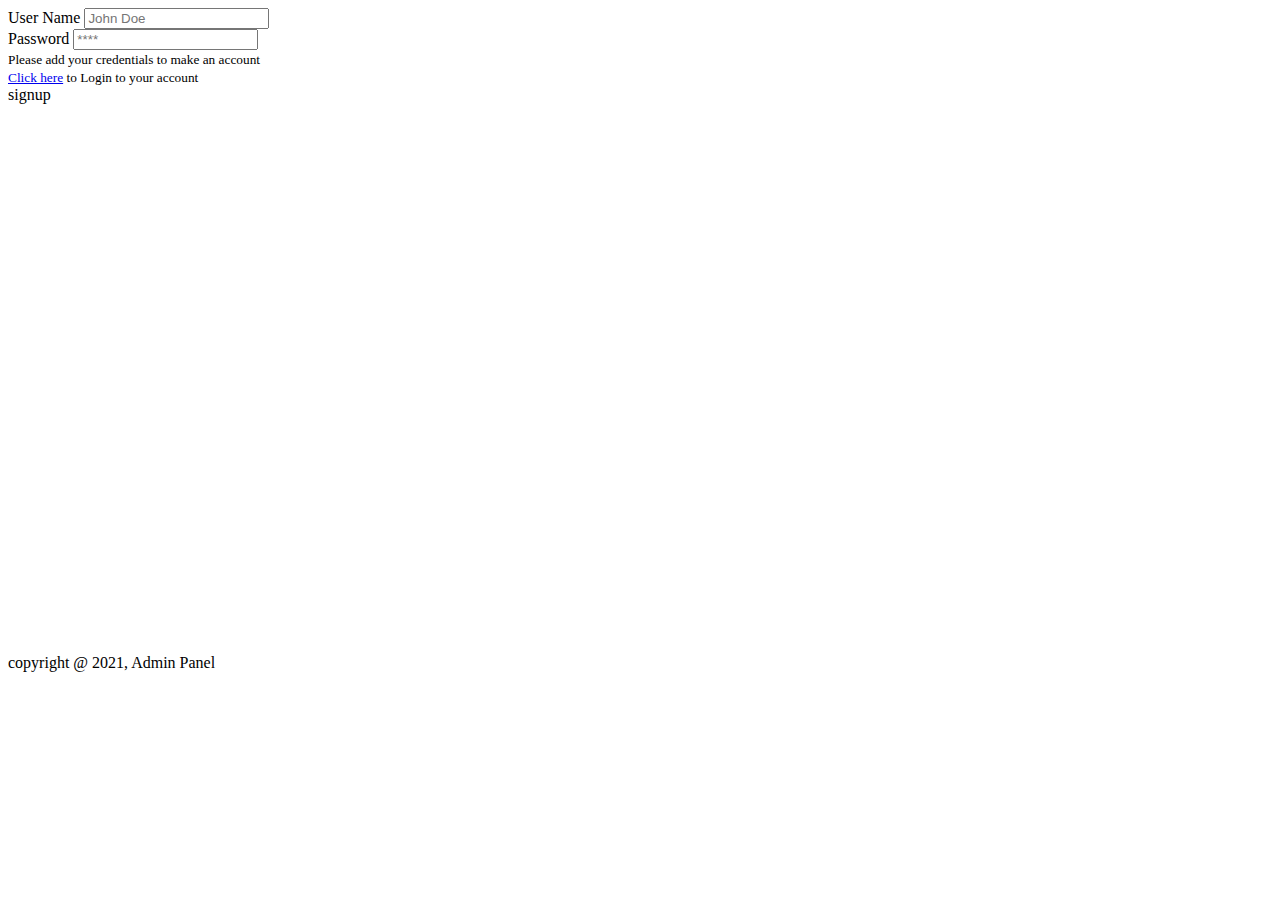
<file: html/signup.html>
<!DOCTYPE html>
<html lang="en">
  <head>
    <!-- Required meta tags -->
    <meta charset="utf-8" />
    <meta name="viewport" content="width=device-width, initial-scale=1" />

    <!-- Bootstrap CSS -->
    <link
      href="https://cdn.jsdelivr.net/npm/bootstrap@5.0.2/dist/css/bootstrap.min.css"
      rel="stylesheet"
      integrity="sha384-EVSTQN3/azprG1Anm3QDgpJLIm9Nao0Yz1ztcQTwFspd3yD65VohhpuuCOmLASjC"
      crossorigin="anonymous"
    />

    <link
      rel="stylesheet"
      href="https://pro.fontawesome.com/releases/v5.10.0/css/all.css"
      integrity="sha384-AYmEC3Yw5cVb3ZcuHtOA93w35dYTsvhLPVnYs9eStHfGJvOvKxVfELGroGkvsg+p"
      crossorigin="anonymous"
    />
    <link rel="stylesheet" href="../css/style.css" />

    <title>Signup Page</title>
  </head>
  <body>
    <section
      class="
        mt-5
        d-flex
        justify-content-center
        align-items-center
        login-section
      "
    >
      <div class="container">
        <div class="row">
          <div
            class="
              col-md-5 col-sm-9 col-10
              m-auto
              border border-danger border-end-0 border-start-0
              py-3
            "
          >
            <div
              class="
                col-md-11 col-sm-11 col-11
                m-auto
                border border-secondary border-bottom-0 border-top-0
              "
            >
              <!-- SIGN UP FORM -->
              <form class="p-3 signup">
                <div class="mb-3">
                  <label for="exampleFormControlInput1" class="form-label"
                    >User Name</label
                  >
                  <input
                    type="text"
                    class="form-control username"
                    id="exampleFormControlInput1"
                    placeholder="John Doe"
                    value=""
                    required
                  />
                  <small class="no-username text-danger"></small>
                </div>

                <div class="mb-3">
                  <label for="exampleFormControlInput1" class="form-label"
                    >Password</label
                  >
                  <input
                    type="password"
                    class="form-control password"
                    id="exampleFormControlInput1"
                    placeholder="****"
                    value=""
                    required
                  />
                  <small class="no-password text-danger"></small>
                </div>

                <div class="mb-3">
                  <small class="text-primary account-success">
                    Please add your credentials to make an account
                    <br />
                    <a
                      class="text-dark text-decoration-none fs-6"
                      href="../index.html"
                      >Click here</a
                    >
                    to Login to your account
                  </small>
                </div>
                <div class="mb-3 text-center">
                  <a class="btn btn-dark signup_btn" role="button"> signup </a>
                </div>
              </form>
            </div>
          </div>
        </div>
      </div>
    </section>

    <!-- FOOTER SECTION -->
    <section class="bg-dark mt-5">
      <div class="container-fluid p-4 text-center text-light">
        <p class="lead fs-6">copyright @ 2021, Admin Panel</p>
      </div>
    </section>
    <script
      src="https://cdn.jsdelivr.net/npm/bootstrap@5.0.2/dist/js/bootstrap.bundle.min.js"
      integrity="sha384-MrcW6ZMFYlzcLA8Nl+NtUVF0sA7MsXsP1UyJoMp4YLEuNSfAP+JcXn/tWtIaxVXM"
      crossorigin="anonymous"
    ></script>

    <script src="../functionality/signup.js"></script>
  </body>
</html>
</file>
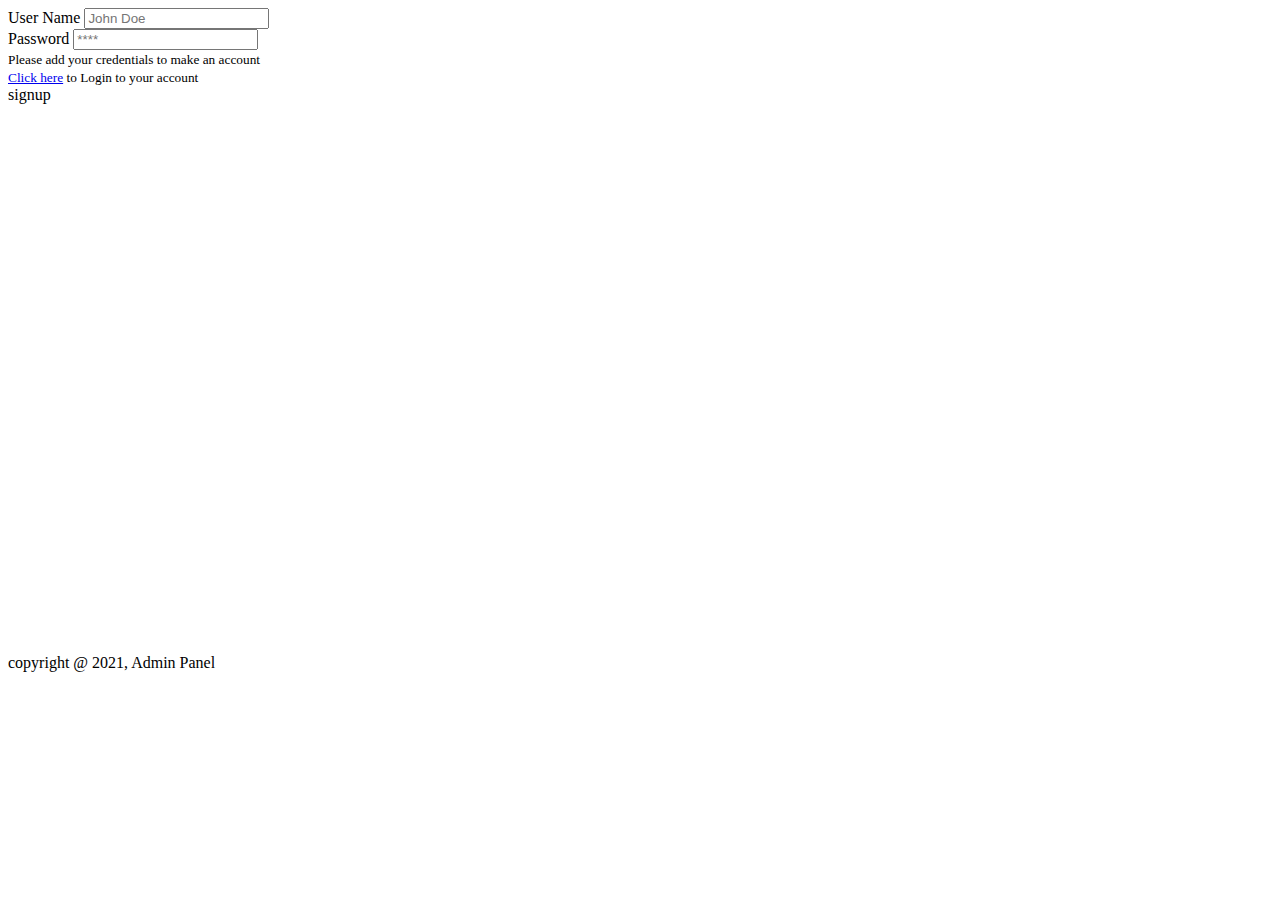
<file: html/user.html>
<!DOCTYPE html>
<html lang="en">
  <head>
    <!-- Required meta tags -->
    <meta charset="utf-8" />
    <meta name="viewport" content="width=device-width, initial-scale=1" />

    <!-- Bootstrap CSS -->
    <link
      href="https://cdn.jsdelivr.net/npm/bootstrap@5.0.2/dist/css/bootstrap.min.css"
      rel="stylesheet"
      integrity="sha384-EVSTQN3/azprG1Anm3QDgpJLIm9Nao0Yz1ztcQTwFspd3yD65VohhpuuCOmLASjC"
      crossorigin="anonymous"
    />

    <link
      rel="stylesheet"
      href="https://pro.fontawesome.com/releases/v5.10.0/css/all.css"
      integrity="sha384-AYmEC3Yw5cVb3ZcuHtOA93w35dYTsvhLPVnYs9eStHfGJvOvKxVfELGroGkvsg+p"
      crossorigin="anonymous"
    />
    <link rel="stylesheet" href="../css/style.css" />

    <title id="title">Users</title>
  </head>
  <body>
    <!-- -----------------------NAVBAR SECTION---------------------- -->
    <nav class="navbar navbar-expand-lg navbar-dark bg-danger px-4 py-0">
      <div class="container-fluid">
        <a class="navbar-brand" href="/html/dashboard.html">AdminStrap</a>
        <button
          class="navbar-toggler p-0 border-0"
          type="button"
          data-bs-toggle="collapse"
          data-bs-target="#navbarNavDropdown"
        >
          <span class="navbar-toggler-icon"></span>
        </button>
        <div class="collapse navbar-collapse" id="navbarNavDropdown">
          <ul class="navbar-nav">
            <li class="nav-item">
              <a class="nav-link px-2" href="/html/dashboard.html">Dashboard</a>
            </li>
            <li class="nav-item">
              <a class="nav-link px-2" href="/html/pages.html">Pages</a>
            </li>
            <li class="nav-item">
              <a class="nav-link px-2" href="/html/posts.html">Posts</a>
            </li>
            <li class="nav-item">
              <a
                class="nav-link active active-component px-2"
                href="/html/user.html"
                >Users</a
              >
            </li>
          </ul>

          <ul class="navbar-nav ms-auto">
            <li class="nav-item">
              <a class="nav-link dashboard_username">Welcome Osama</a>
            </li>
            <li class="nav-item">
              <a class="nav-link" href="../index.html">log out</a>
            </li>
          </ul>
        </div>
      </div>
    </nav>
    <!-- -----------------------CREATE CONTENT SECTION---------------------- -->
    <section class="p-4 bg-dark text-white">
      <div class="container-fluid">
        <div class="d-md-flex align-items-center">
          <h1 class="">Users</h1>
          <p class="text-secondary px-md-2 lead my-md-auto fs-3">
            Manage Website Users
          </p>
          <div class="ms-auto">
            <div class="dropdown">
              <button
                class="btn btn-light dropdown-toggle btn-sm"
                type="button"
                id="dropdownMenuButton1"
                data-bs-toggle="dropdown"
              >
                Create Content
              </button>
              <ul class="dropdown-menu">
                <li>
                  <a
                    class="dropdown-item"
                    data-bs-toggle="modal"
                    data-bs-target="#exampleModal"
                    id="1"
                    >Add page</a
                  >
                </li>
                <li>
                  <a
                    class="dropdown-item"
                    data-bs-toggle="modal"
                    data-bs-target="#exampleModal"
                    id="2"
                    >Add post</a
                  >
                </li>
                <li>
                  <a
                    class="dropdown-item"
                    data-bs-toggle="modal"
                    data-bs-target="#exampleModal"
                    id="3"
                    >Add user</a
                  >
                </li>
              </ul>
            </div>
          </div>
        </div>
      </div>
    </section>

    <!-- -----------------------DASHBOARD HEADING SECTION---------------------- -->
    <section class="p-4">
      <div class="bg-secondary container-fluid">
        <nav style="--bs-breadcrumb-divider: '>'">
          <ol class="breadcrumb p-1">
            <li class="breadcrumb-item text-white p-1">Dashboard</li>
            <li class="breadcrumb-item text-dark p-1 active">Users</li>
          </ol>
        </nav>
      </div>
    </section>
    <!-- -----------------------MAIN DASHBOARD SECTION---------------------- -->
    <section class="p-4">
      <div class="container-fluid">
        <div class="row g-4">
          <!-- first -->
          <div class="col-md-3">
            <div class="card text-white mb-3">
              <div class="card-body p-0">
                <ul class="list-group">
                  <li class="list-group-item border-0 border-bottom">
                    Dashboard
                  </li>
                  <li
                    class="
                      list-group-item
                      d-flex
                      justify-content-between
                      align-items-center
                      border-0 border-bottom
                    "
                  >
                    Pages
                    <span class="badge bg-secondary rounded-pill">14</span>
                  </li>
                  <li
                    class="
                      list-group-item
                      d-flex
                      justify-content-between
                      align-items-center
                      border-0 border-bottom
                    "
                  >
                    Posts
                    <span class="badge bg-secondary rounded-pill">2</span>
                  </li>
                  <li
                    class="
                      bg-danger
                      list-group-item
                      d-flex
                      justify-content-between
                      align-items-center
                      border-0 border-bottom
                    "
                  >
                    Users
                    <span class="badge bg-secondary rounded-pill">1</span>
                  </li>
                </ul>
              </div>
            </div>
          </div>

          <!-- fourth -->
          <div class="col-md-9">
            <div class="card">
              <div class="card-header bg-danger text-white">Website Users</div>
              <div class="m-3">
                <input
                  type="text"
                  class="form-control"
                  id="exampleFormControlInput1"
                  placeholder="filter"
                  value=""
                />
              </div>
              <div class="card-body table-responsive">
                <table class="table table-striped table-hover">
                  <tbody id="table-body">
                    <tr class="fw-bold">
                      <!--  -->
                      <td>NAME</td>
                      <td>EMAIL</td>
                      <td>JOINED</td>
                      <td></td>
                    </tr>
                    <tr class="delo">
                      <td>Jacob</td>
                      <td>Yes</td>
                      <td>12-DEC-2021</td>
                      <td>
                        <button
                          type="button"
                          class="btn btn-outline-secondary btn-sm"
                        >
                          Edit
                        </button>
                        <button
                          type="button"
                          class="btn btn-danger btn-sm my-2 del"
                        >
                          Delete
                        </button>
                      </td>
                    </tr>
                    <tr class="delo">
                      <td>Thornton</td>
                      <td>No</td>
                      <td>12-DEC-2021</td>
                      <td>
                        <button
                          type="button"
                          class="btn btn-outline-secondary btn-sm"
                        >
                          Edit
                        </button>
                        <button
                          type="button"
                          class="btn btn-danger btn-sm my-2 del"
                        >
                          Delete
                        </button>
                      </td>
                    </tr>
                    <tr class="delo">
                      <td>Thornton</td>
                      <td>Yes</td>
                      <td>12-DEC-2021</td>
                      <td>
                        <button
                          type="button"
                          class="btn btn-outline-secondary btn-sm"
                        >
                          Edit
                        </button>
                        <button
                          type="button"
                          class="btn btn-danger btn-sm my-2 del"
                        >
                          Delete
                        </button>
                      </td>
                    </tr>
                    <tr class="delo">
                      <td>Thornton</td>
                      <td>Yes</td>
                      <td>12-DEC-2021</td>
                      <td>
                        <button
                          type="button"
                          class="btn btn-outline-secondary btn-sm"
                        >
                          Edit
                        </button>
                        <button
                          type="button"
                          class="btn btn-danger btn-sm my-2 del"
                        >
                          Delete
                        </button>
                      </td>
                    </tr>
                  </tbody>
                </table>
              </div>
            </div>
          </div>
        </div>
      </div>
    </section>

    <!-- FOOTER SECTION -->
    <section class="bg-dark mt-5">
      <div class="container-fluid p-4 text-center text-light">
        <p class="lead">copyright @ 2021, Admin Panel</p>
      </div>
    </section>

    <!-- MODAL SECTION -->
    <section>
      <!-- Modal -->
      <div class="modal fade" id="exampleModal" tabindex="-1">
        <div class="modal-dialog">
          <div class="modal-content">
            <div class="modal-header">
              <h5 class="modal-title" id="exampleModalLabel"></h5>
              <button
                type="button"
                class="btn-close"
                data-bs-dismiss="modal"
              ></button>
            </div>
            <div class="modal-body">
              <form action="" class="form_template"></form>
            </div>
            <div class="modal-footer">
              <p class="warning-text"></p>
              <button
                type="button"
                class="btn btn-secondary"
                data-bs-dismiss="modal"
              >
                Close
              </button>
              <button type="button" class="btn btn-primary" id="save">
                Save changes
              </button>
            </div>
          </div>
        </div>
      </div>
    </section>
    <script
      src="https://cdn.jsdelivr.net/npm/bootstrap@5.0.2/dist/js/bootstrap.bundle.min.js"
      integrity="sha384-MrcW6ZMFYlzcLA8Nl+NtUVF0sA7MsXsP1UyJoMp4YLEuNSfAP+JcXn/tWtIaxVXM"
      crossorigin="anonymous"
    ></script>

    <script src="../functionality/practice.js"></script>
    <script src="../functionality/filtering.js"></script>
  </body>
</html>
</file>
<file: css/style.css>
.bor1 {
  border: 1px solid blue;
}

.active-component {
  background-color: #ab2e3a;
}

.list-group-item:hover {
  background-color: #f8f9fa;
}

.nav-item:hover {
  background-color: #f25564;
}

/* @media (max-width: 988px) {
  .nav-item:hover {
    background-color: none;
  }
} */

.login-section {
  height: 70vh;
}
</file>
